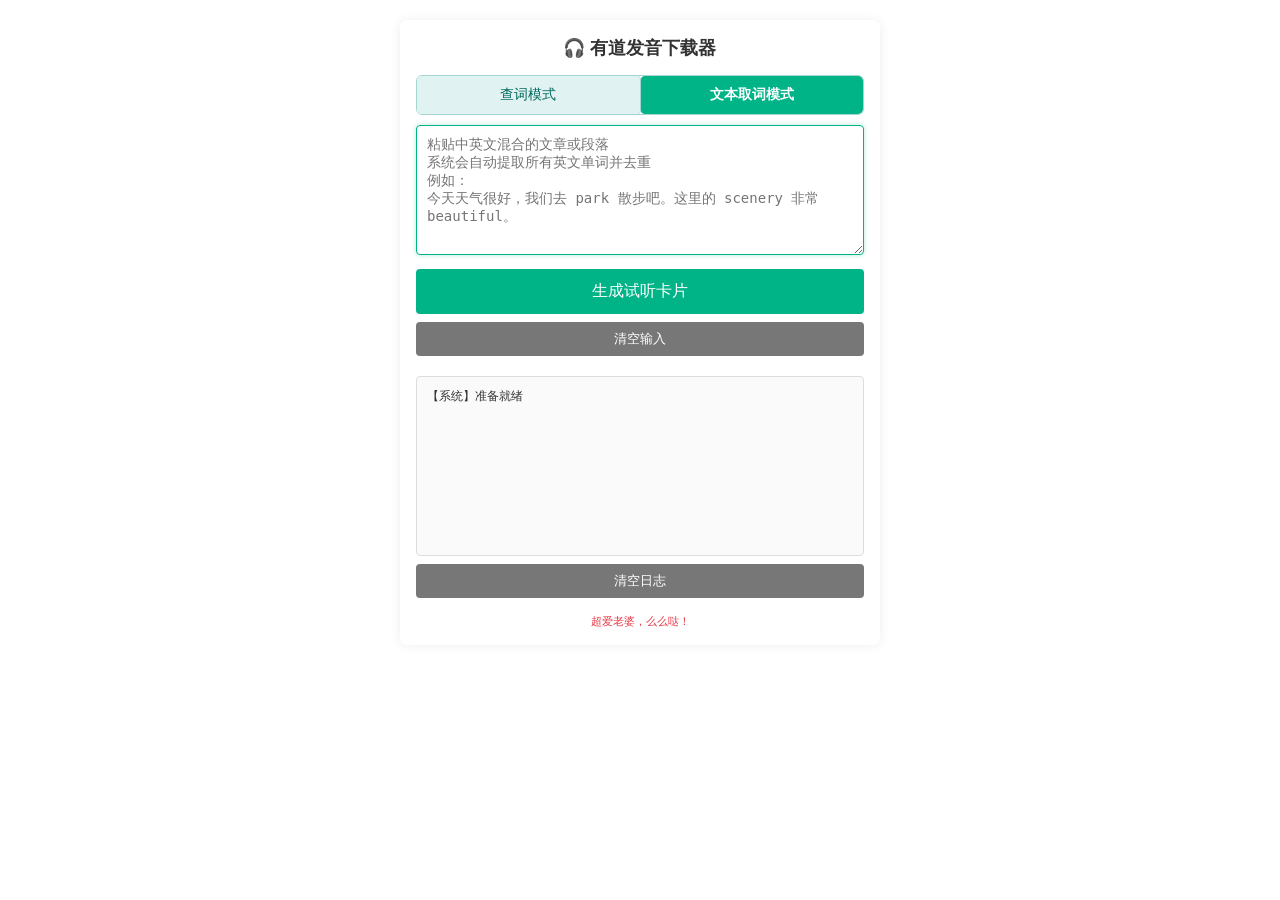
<file: scripts/www/index.html>
<!DOCTYPE html>
<html lang="zh-CN">
<head>
<meta charset="UTF-8">
<!-- 移动端自适应核心 -->
<meta name="viewport" content="width=device-width, initial-scale=1.0, maximum-scale=1.0, user-scalable=no">
<title>有道单词发音批量下载器</title>
<style>
    * { box-sizing: border-box; margin: 0; padding: 0; } /* 全局重置 */
    body {
        max-width: 480px; width: 96%; margin: 20px auto; padding: 16px;
        font-family: 'Segoe UI', Tahoma, sans-serif; box-shadow: 0 0 12px #eee;
        border-radius: 8px; background: #fff;
    }
    h3 { margin: 0 0 15px 0; color: #333; text-align: center; font-size: 18px; }
    
    /* Tab 切换样式 */
    .tab-container { 
        display: flex; 
        margin-bottom: 10px; 
        border-radius: 6px; 
        overflow: hidden; 
        border: 1px solid #a5d6d1; 
        font-size: 0; 
    }
    .tab-btn { 
        flex: 1; 
        padding: 10px; 
        text-align: center; 
        font-size: 14px; 
        cursor: pointer; 
        background: #e0f2f1; 
        color: #00695c; 
        transition: 0.3s; 
        border: none; 
        outline: none; 
        margin: 0; 
        border-right: 1px solid #a5d6d1; 
    }
    .tab-btn:last-child { border-right: none; } 
    .tab-btn.active { background: #00b488; color: #fff; font-weight: bold; }

    textarea {
        width: 100%; padding: 10px; margin-bottom: 10px; resize: vertical;
        border: 1px solid #ccc; border-radius: 4px; font-size: 14px; height: 130px;
        /* 修复：强制文本选择 */
        -webkit-user-select: text;
        user-select: text;
        /* 修复：防止 WebView 触摸拦截 */
        -webkit-touch-callout: default;
        touch-action: auto;
    }
    /* 修复：当 textarea 获得焦点时的样式 */
    textarea:focus {
        border-color: #00b488;
        outline: none;
        box-shadow: 0 0 5px rgba(0, 180, 136, 0.3);
    }
    button {
        width: 100%; padding: 12px; background-color: #00b488; color: white;
        border: none; border-radius: 4px; cursor: pointer; font-size: 16px;
        transition: background-color 0.3s; margin-bottom: 8px;
        /* 修复：防止点击时触发焦点转移 */
        touch-action: manipulation;
    }
    button:hover:not(:disabled) { background-color: #009973; }
    button:disabled { background-color: #cccccc; cursor: not-allowed; }
    
    /* 小按钮样式 (现在占满一整行) */
    .mini-btn { 
        padding: 8px; 
        font-size: 13px; 
        background: #777; 
        margin-bottom: 8px; 
    }
    .mini-btn:hover:not(:disabled) { background: #666; }

    #logBox {
        margin-top: 12px; margin-bottom: 8px;
        border: 1px solid #ddd; border-radius: 4px; padding: 10px;
        height: 180px; overflow-y: auto; font-size: 12px; white-space: pre-wrap;
        line-height: 1.5; color: #333; background: #fafafa;
    }
    .tip { font-size: 11px; color: #e63946; margin-top: 8px; line-height: 1.4; text-align: center;}
    
    /* 单词卡片容器 */
    .word-card-wrap { margin: 10px 0; border: 1px solid #ddd; padding: 10px; border-radius: 6px; background: #f8f8f8; }
    .word-card { border: 1px solid #ccc; border-radius: 6px; padding: 10px; margin-bottom: 8px; background: #fff; }
    .word-title { font-weight: bold; font-size: 15px; margin-bottom: 8px; }
    .audio-row { display: flex; align-items: center; gap: 8px; margin: 6px 0; }
    .play-btn { width: auto; padding: 4px 10px; font-size: 13px; margin-bottom: 0; background: #4a90e2; }
    .download-all-btn { background: #f28c28; margin-top: 10px; }
    .error-text { color: #d93025; font-weight: bold; padding: 6px 0; }

    @media (max-width: 360px) {
        body { padding: 12px; }
        textarea { height: 110px; }
        #logBox { height: 150px; }
        button { padding: 10px; font-size: 15px; }
        .audio-row { flex-wrap: wrap; }
    }
</style>
</head>
<body>
    <h3>🎧 有道发音下载器</h3>
    
    <!-- Tab 切换 -->
    <div class="tab-container">
        <button class="tab-btn" id="tabWord">查词模式</button>
        <button class="tab-btn active" id="tabText">文本取词模式</button>
    </div>

    <!-- 唯一输入框 -->
    <textarea id="mainInput" placeholder="粘贴中英文混合的文章或段落&#10;系统会自动提取所有英文单词并去重&#10;例如：&#10;今天天气很好，我们去 park 散步吧。这里的 scenery 非常 beautiful。"></textarea>

    <button id="parseBtn">生成试听卡片</button>
    
    <button class="mini-btn" id="clearInputBtn">清空输入</button>

    <!-- 动态单词卡片容器 -->
    <div class="word-card-wrap" id="cardContainer" style="display:none;"></div>
    <button id="downloadSelectBtn" class="download-all-btn" style="display:none;">下载所有勾选发音</button>
    
    <!-- 日志框 -->
    <div id="logBox">【系统】准备就绪</div>
    
    <!-- 调整位置：清空日志按钮移到了日志框下方 -->
    <button class="mini-btn" id="clearLogBtn">清空日志</button>

    <div class="tip">超爱老婆，么么哒！</div>

<script>
    // 获取 DOM 元素
    const mainInput = document.getElementById('mainInput');
    const tabWord = document.getElementById('tabWord');
    const tabText = document.getElementById('tabText');
    const parseBtn = document.getElementById('parseBtn');
    const clearLogBtn = document.getElementById('clearLogBtn');
    const clearInputBtn = document.getElementById('clearInputBtn');
    const logBox = document.getElementById('logBox');
    const cardContainer = document.getElementById('cardContainer');
    const downloadSelectBtn = document.getElementById('downloadSelectBtn');

    // ============ 焦点处理（仅按用户意图给焦点） ============
    // 设计原则：
    //  - 只在「用户主动想输入」的时刻把焦点交还输入框：主动点/触输入框、清空、切 Tab。
    //  - 解析完成后用户会试听并选择发音下载，因此不再自动聚焦输入框。
    //  - 试听 / 下载 / 选择发音 等消费型操作绝不抢占焦点，避免页面被滚回顶部、软键盘误弹。
    //  - 聚焦统一用 preventScroll，防止浏览器把顶部输入框滚入视野造成「回到顶部」。

    // 安全聚焦：阻止浏览器自动滚动到顶部（老 WebView 不支持 preventScroll 时降级）
    function focusInput() {
        try {
            mainInput.focus({ preventScroll: true });
        } catch (e) {
            mainInput.focus();
        }
    }

    // 用户主动触碰 / 点击输入框时，确保能可靠获得焦点。
    // 这是修复「第一次查询后点不回输入框」的关键：把焦点交还给用户自己，而不是强行霸占。
    mainInput.addEventListener('touchstart', function () {
        focusInput();
    }, { passive: true });
    mainInput.addEventListener('mousedown', function () {
        focusInput();
    });
    mainInput.addEventListener('click', function () {
        focusInput();
    });

    // 页面加载完成后，聚焦一次（仅此一次）
    document.addEventListener('DOMContentLoaded', function () {
        setTimeout(focusInput, 300);
    });

    // ============ 原有业务代码 ============

    // 全局状态
    let wordList = [];
    let targetDirEntry = null;
    const FOLDER_NAME = "EnglishAudio"; 

    // --- Tab 切换逻辑 ---
    tabWord.addEventListener('click', () => {
        tabWord.classList.add('active');
        tabText.classList.remove('active');
        mainInput.placeholder = "输入要查询的单词，每行一个\n例如：\nred\ngreen\nblue";
        // 切换后聚焦输入框（编辑意图，保留）
        setTimeout(focusInput, 100);
    });
    tabText.addEventListener('click', () => {
        tabText.classList.add('active');
        tabWord.classList.remove('active');
        mainInput.placeholder = "粘贴中英文混合的文章或段落\n系统会自动提取所有英文单词并去重\n例如：\n今天天气很好，我们去 park 散步吧。这里的 scenery 非常 beautiful。";
        setTimeout(focusInput, 100);
    });

    // 日志追加函数
    function addLog(text) {
        const now = new Date().toLocaleTimeString();
        logBox.textContent += `\n[${now}] ${text}`;
        logBox.scrollTop = logBox.scrollHeight;
    }

    // 清空日志
    clearLogBtn.addEventListener('click', () => {
        logBox.textContent = '【系统】日志已清空';
    });

    // 清空输入框
    clearInputBtn.addEventListener('click', () => {
        mainInput.value = '';
        // 清空后聚焦输入框（编辑意图，保留）
        focusInput();
    });

    // 校验音频是否有效
    function checkAudioValid(url) {
        return new Promise((resolve) => {
            const audio = new Audio(url);
            audio.addEventListener('loadedmetadata', () => resolve(audio.duration > 0.1));
            audio.addEventListener('error', () => resolve(false));
            audio.src = url;
        });
    }

    // 播放音频
    window.playAudio = async function (word, type) {
        const encodeWord = encodeURIComponent(word);
        const url = `https://dict.youdao.com/dictvoice?audio=${encodeWord}&type=${type}`;
        const isValid = await checkAudioValid(url);
        if (!isValid) {
            addLog(`❌ 【${word}】${type === 1 ? '英式' : '美式'}发音不存在`);
            return;
        }
        const audio = new Audio(url);
        audio.play();
        addLog(`▶️ 播放【${word}】${type === 1 ? '英式' : '美式'}发音`);
    }

    // 批量校验单词，生成卡片
    async function renderWordCards(words) {
        wordList = words;
        cardContainer.innerHTML = '';
        addLog(`⏳ 正在校验单词发音有效性，请稍候...`);
        for (let idx = 0; idx < words.length; idx++) {
            const word = words[idx];
            const encodeWord = encodeURIComponent(word);
            const urlUk = `https://dict.youdao.com/dictvoice?audio=${encodeWord}&type=1`;
            const urlUs = `https://dict.youdao.com/dictvoice?audio=${encodeWord}&type=2`;
            
            const [hasUk, hasUs] = await Promise.all([
                checkAudioValid(urlUk),
                checkAudioValid(urlUs)
            ]);

            const card = document.createElement('div');
            card.className = 'word-card';
            card.innerHTML = `<div class="word-title">单词：${word}</div>`;

            if (!hasUk && !hasUs) {
                card.innerHTML += `<div class="error-text">单词可能输入错误，请检查！</div>`;
                addLog(`⚠️ 单词【${word}】无英美发音，判定为错误单词`);
            } else {
                card.innerHTML += `
                 <div style="display: flex; justify-content: space-between; align-items: center; gap: 10px;">
                    <div class="audio-row" style="flex: 1; margin: 0;">
                        <input type="radio" name="radio_${idx}" value="uk" id="uk_${idx}" ${hasUk ? '' : 'disabled'}>
                        <label for="uk_${idx}">英式</label>
                        <button class="play-btn" data-word="${word}" data-type="1" ${hasUk ? '' : 'disabled'}>试听</button>
                    </div>
                    <div class="audio-row" style="flex: 1; margin: 0;">
                        <input type="radio" name="radio_${idx}" value="us" id="us_${idx}" ${hasUs ? '' : 'disabled'}>
                        <label for="us_${idx}">美式</label>
                        <button class="play-btn" data-word="${word}" data-type="2" ${hasUs ? '' : 'disabled'}>试听</button>
                    </div>
                 </div>
                `;
            }
            cardContainer.appendChild(card);
        }
        cardContainer.style.display = 'block';
        downloadSelectBtn.style.display = 'block';
        addLog(`✅ 全部校验完成，已生成${words.length}个单词卡片`);
        
    }

    // --- 文件系统操作 ---
    function initFileSystem() {
        return new Promise((resolve, reject) => {
            if (window.plus && window.plus.io) {
                window.plus.io.requestFileSystem(window.plus.io.EXTERNAL_STORAGE, function(fs) {
                    const downloadPath = "_downloads/"; 
                    window.plus.io.resolveLocalFileSystemURL(downloadPath, function(dirEntry) {
                        dirEntry.getDirectory(FOLDER_NAME, { create: true }, function(targetDir) {
                            targetDirEntry = targetDir;
                            addLog(`✅ 已定位/创建公共目录: Download/${FOLDER_NAME}`);
                            resolve();
                        }, function(e) {
                            addLog(`❌ 创建子文件夹失败: ${e.message}`);
                            reject(e);
                        });
                    }, function(e) {
                         const rootPath = fs.root.fullPath; 
                         const targetPath = rootPath + "/Download/" + FOLDER_NAME;
                         window.plus.io.resolveLocalFileSystemURL(targetPath, function(entry) {
                             targetDirEntry = entry;
                             addLog(`✅ 定位到目录: ${targetPath}`);
                             resolve();
                         }, function() {
                             window.plus.io.resolveLocalFileSystemURL(rootPath + "/Download", function(dlDir) {
                                 dlDir.getDirectory(FOLDER_NAME, {create: true}, function(newDir) {
                                     targetDirEntry = newDir;
                                     addLog(`✅ 创建并定位到目录: ${targetPath}`);
                                     resolve();
                                 }, reject);
                             }, reject);
                         });
                    });
                }, function(e) {
                    addLog(`❌ 请求文件系统失败: ${e.message} (请检查是否授予存储权限)`);
                    reject(e);
                });
            } else {
                addLog(`⚠️ 当前环境不支持原生文件系统，将使用浏览器默认下载。`);
                targetDirEntry = null;
                resolve();
            }
        });
    }

    function checkFileExists(filename) {
        return new Promise((resolve) => {
            if (!targetDirEntry) return resolve(false);
            targetDirEntry.getFile(filename, { create: false }, function(fileEntry) {
                resolve(true); 
            }, function(e) {
                resolve(false); 
            });
        });
    }

    function saveAudioToDir(blob, filename) {
        if (!targetDirEntry) {
            const a = document.createElement('a');
            a.href = URL.createObjectURL(blob);
            a.download = filename;
            document.body.appendChild(a);
            a.click();
            document.body.removeChild(a);
            URL.revokeObjectURL(a.href);
            return;
        }

        targetDirEntry.getFile(filename, { create: true }, function(fileEntry) {
            fileEntry.createWriter(function(writer) {
                writer.onwriteend = function(e) { addLog(`✅ 成功保存: ${filename}`); };
                writer.onerror = function(e) { addLog(`❌ 写入失败: ${filename} - ${e.toString()}`); };
                writer.write(blob);
            }, function(e) { addLog(`❌ 创建写入器失败: ${e.toString()}`); });
        }, function(e) { addLog(`❌ 获取文件失败: ${e.toString()}`); });
    }

    async function downloadAudio(url, filename) {
        try {
            const exists = await checkFileExists(filename);
            if (exists) {
                addLog(`⏭️ 文件已存在，跳过下载: ${filename}`);
                return true; 
            }
            const valid = await checkAudioValid(url);
            if (!valid) {
                addLog(`❌ 【${filename}】无有效发音资源，跳过`);
                return false;
            }
            const res = await fetch(url, { mode: 'cors' });
            if (!res.ok) throw new Error(`HTTP状态码: ${res.status}`);
            const blob = await res.blob();
            saveAudioToDir(blob, filename);
            return true;
        } catch (err) {
            addLog(`❌ 失败 [${filename}] 错误信息: ${err.message}`);
            return false;
        }
    }

    // --- 解析单词按钮逻辑 ---
    parseBtn.addEventListener('click', async function () {
        let words = [];
        const isTextMode = tabText.classList.contains('active');
        const text = mainInput.value.trim();

        if (!text) {
            addLog(`⚠️ 错误：未输入任何内容`);
            // 即使报错也聚焦输入框，方便重新输入
            focusInput();
            return;
        }

        if (isTextMode) {
            const matches = text.match(/[a-zA-Z]+/g) || [];
            const uniqueWords = [...new Set(matches.map(w => w.toLowerCase()))];
            words = uniqueWords;
            addLog(`📝 文本取词模式：从文本中提取到 ${matches.length} 个单词，去重后剩余 ${words.length} 个`);
        } else {
            words = text.split('\n').map(w => w.trim()).filter(w => w !== '');
            addLog(`🚀 查词模式：解析完成，有效单词数量：${words.length}`);
        }

        if (words.length === 0) {
            addLog(`⚠️ 错误：未检测到有效单词`);
            focusInput();
            return;
        }

        parseBtn.disabled = true;
        await renderWordCards(words);
        parseBtn.disabled = false;
        // 解析后用户会试听并选择发音下载，不抢占焦点
    });

    // 批量下载勾选的发音
    downloadSelectBtn.addEventListener('click', async function () {
        downloadSelectBtn.disabled = true;
        parseBtn.disabled = true;
        addLog(`——————————————————`);
        
        await initFileSystem();

        let downloadTotal = 0;
        let skipCount = 0;
        
        for (let i = 0; i < wordList.length; i++) {
            const word = wordList[i];
            const lowerWord = word.toLowerCase();
            const checkRadio = document.querySelector(`input[name="radio_${i}"]:checked`);
            
            if (!checkRadio) {
                addLog(`⏭️ 单词【${word}】未选择发音，跳过`);
                skipCount++;
                continue;
            }
            
            const selectType = checkRadio.value;
            addLog(`⏳ 处理(${i + 1}/${wordList.length})：${word} (${selectType === 'uk' ? '英' : '美'})`);
            
            const encodeWord = encodeURIComponent(word);
            const fileName = `${lowerWord}.mp3`;
            const audioUrl = `https://dict.youdao.com/dictvoice?audio=${encodeWord}&type=${selectType === 'uk' ? 1 : 2}`;
            
            const success = await downloadAudio(audioUrl, fileName);
            if (success) downloadTotal++;
        }
        
        addLog(`🎉 任务结束！成功处理${downloadTotal}个，跳过${skipCount}个`);
        downloadSelectBtn.disabled = false;
        parseBtn.disabled = false;
        // 下载是消费型操作，不抢占焦点，避免页面滚回顶部 / 误弹键盘
    });

    // 使用事件委托来处理播放按钮的点击
    cardContainer.addEventListener('click', async function (event) {
        if (event.target && event.target.classList.contains('play-btn')) {
            const button = event.target;
            const word = button.getAttribute('data-word');
            const type = parseInt(button.getAttribute('data-type'));
            await playAudio(word, type);
        }
    });

    // 额外：页面卸载前不需要额外操作
    console.log('✅ 焦点修复已启用');
</script>
</body>
</html>
</file>
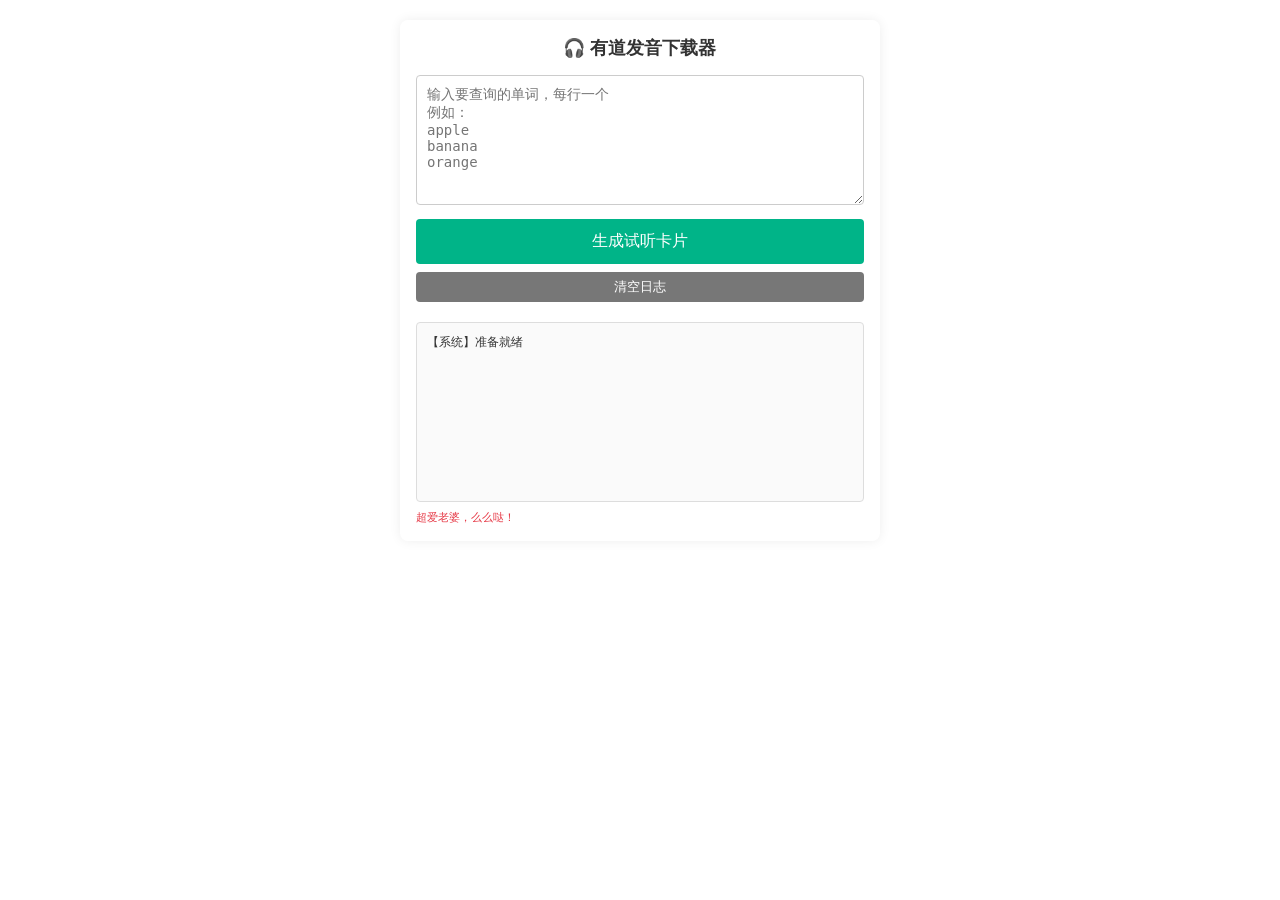
<file: scripts/www/index - 2026年7月29日.html>
<!DOCTYPE html>
<html lang="zh-CN">
<head>
    <meta charset="UTF-8">
    <!-- 移动端自适应核心 -->
    <meta name="viewport" content="width=device-width, initial-scale=1.0, maximum-scale=1.0, user-scalable=no">
    <title>有道单词发音批量下载器</title>
    <style>
        * {
            box-sizing: border-box;
        }
        body {
            max-width: 480px;
            width: 96%;
            margin: 20px auto;
            padding: 16px;
            font-family: 'Segoe UI', Tahoma, sans-serif;
            box-shadow: 0 0 12px #eee;
            border-radius: 8px;
        }
        h3 {
            margin: 0 0 15px 0;
            color: #333;
            text-align: center;
            font-size: 18px;
        }
        textarea {
            width: 100%;
            height: 130px;
            padding: 10px;
            margin-bottom: 10px;
            resize: vertical;
            border: 1px solid #ccc;
            border-radius: 4px;
            font-size: 14px;
        }
        button {
            width: 100%;
            padding: 12px;
            background-color: #00b488;
            color: white;
            border: none;
            border-radius: 4px;
            cursor: pointer;
            font-size: 16px;
            transition: background-color 0.3s;
            margin-bottom: 8px;
        }
        button:hover:not(:disabled) {
            background-color: #009973;
        }
        button:disabled {
            background-color: #cccccc;
            cursor: not-allowed;
        }
        .mini-btn {
            padding: 6px;
            font-size: 13px;
            background: #777;
        }
        #logBox {
            margin-top: 12px;
            border: 1px solid #ddd;
            border-radius: 4px;
            padding: 10px;
            height: 180px;
            overflow-y: auto;
            font-size: 12px;
            white-space: pre-wrap;
            line-height: 1.5;
            color: #333;
            background: #fafafa;
        }
        .tip {
            font-size: 11px;
            color: #e63946;
            margin-top: 8px;
            line-height: 1.4;
        }
        /* 单词卡片容器：取消内部滚动，页面整体滚动 */
        .word-card-wrap {
            margin: 10px 0;
            border:1px solid #ddd;
            padding:10px;
            border-radius:6px;
            background:#f8f8f8;
        }
        .word-card {
            border:1px solid #ccc;
            border-radius:6px;
            padding:10px;
            margin-bottom:8px;
            background:#fff;
        }
        .word-title {
            font-weight:bold;
            font-size:15px;
            margin-bottom:8px;
        }
        .audio-row {
            display:flex;
            align-items:center;
            gap:8px;
            margin:6px 0;
        }
        .play-btn {
            width:auto;
            padding:4px 10px;
            font-size:13px;
            margin-bottom:0;
            background:#4a90e2;
        }
        .download-all-btn {
            background:#f28c28;
            margin-top:10px;
        }
        .error-text {
            color: #d93025;
            font-weight: bold;
            padding: 6px 0;
        }
        /* 手机小屏幕进一步缩小尺寸 */
        @media (max-width: 360px) {
            body {
                padding: 12px;
            }
            textarea {
                height: 110px;
            }
            #logBox {
                height: 150px;
            }
            button {
                padding: 10px;
                font-size: 15px;
            }
            .audio-row {
                flex-wrap:wrap;
            }
        }
    </style>
</head>
<body>
    <h3>🎧 有道发音下载器</h3>
    <textarea id="wordInput" placeholder="输入要查询的单词，每行一个
例如：
apple
banana
orange"></textarea>
    <button id="parseBtn">生成试听卡片</button>
    <button class="mini-btn" id="clearLogBtn">清空日志</button>

    <!-- 动态单词卡片容器：取消内部滚动，超长内容由页面整体滚动 -->
    <div class="word-card-wrap" id="cardContainer" style="display:none;"></div>
    <!-- 批量下载选中发音按钮 -->
    <button id="downloadSelectBtn" class="download-all-btn" style="display:none;">下载所有勾选发音</button>

    <div id="logBox">【系统】准备就绪</div>
    <div class="tip">超爱老婆，么么哒！</div>

    <script>
        const wordInput = document.getElementById('wordInput');
        const parseBtn = document.getElementById('parseBtn');
        const clearLogBtn = document.getElementById('clearLogBtn');
        const logBox = document.getElementById('logBox');
        const cardContainer = document.getElementById('cardContainer');
        const downloadSelectBtn = document.getElementById('downloadSelectBtn');

        // 全局存储单词列表
        let wordList = [];

        // 日志追加函数
        function addLog(text) {
            const now = new Date().toLocaleTimeString();
            logBox.textContent += `\n[${now}] ${text}`;
            logBox.scrollTop = logBox.scrollHeight;
        }

        // 清空日志
        clearLogBtn.addEventListener('click', () => {
            logBox.textContent = '【系统】日志已清空';
        });

        // 校验音频是否有效（时长>0.1s才算有发音）
        function checkAudioValid(url) {
            return new Promise((resolve) => {
                const audio = new Audio(url);
                audio.addEventListener('loadedmetadata', () => {
                    resolve(audio.duration > 0.1);
                });
                audio.addEventListener('error', () => resolve(false));
                audio.src = url;
            });
        }

        // 播放音频
        window.playAudio = async function(word, type) {
            const encodeWord = encodeURIComponent(word);
            const url = `https://dict.youdao.com/dictvoice?audio=${encodeWord}&type=${type}`;
            const isValid = await checkAudioValid(url);
            if (!isValid) {
                addLog(`❌ 【${word}】${type===1?'英式':'美式'}发音不存在`);
                return;
            }
            const audio = new Audio(url);
            audio.play();
            addLog(`▶️ 播放【${word}】${type===1?'英式':'美式'}发音`);
        }

        // 批量校验单词，生成卡片
        async function renderWordCards(words) {
            wordList = words;
            cardContainer.innerHTML = '';
            addLog(`⏳ 正在校验单词发音有效性，请稍候...`);

            for (let idx = 0; idx < words.length; idx++) {
                const word = words[idx];
                const encodeWord = encodeURIComponent(word);
                const urlUk = `https://dict.youdao.com/dictvoice?audio=${encodeWord}&type=1`;
                const urlUs = `https://dict.youdao.com/dictvoice?audio=${encodeWord}&type=2`;

                // 同时校验英美发音
                const [hasUk, hasUs] = await Promise.all([
                    checkAudioValid(urlUk),
                    checkAudioValid(urlUs)
                ]);

                const card = document.createElement('div');
                card.className = 'word-card';
                card.innerHTML = `<div class="word-title">单词：${word}</div>`;

                // 两种发音全部无效：显示错误提示，不渲染单选与按钮
                if (!hasUk && !hasUs) {
                    card.innerHTML += `<div class="error-text">单词可能输入错误，请检查！</div>`;
                    addLog(`⚠️ 单词【${word}】无英美发音，判定为错误单词`);
                } else {
                    // 存在有效发音，渲染单选+试听按钮
                    card.innerHTML += `
                        <div class="audio-row">
                            <input type="radio" name="radio_${idx}" value="uk" id="uk_${idx}" ${hasUk ? '' : 'disabled'}>
                            <label for="uk_${idx}">英式发音</label>
                            <button class="play-btn" onclick="playAudio('${word}',1)" ${hasUk ? '' : 'disabled'}>试听英音</button>
                        </div>
                        <div class="audio-row">
                            <input type="radio" name="radio_${idx}" value="us" id="us_${idx}" ${hasUs ? '' : 'disabled'}>
                            <label for="us_${idx}">美式发音</label>
                            <button class="play-btn" onclick="playAudio('${word}',2)" ${hasUs ? '' : 'disabled'}>试听美音</button>
                        </div>
                    `;
                }
                cardContainer.appendChild(card);
            }

            cardContainer.style.display = 'block';
            downloadSelectBtn.style.display = 'block';
            addLog(`✅ 全部校验完成，已生成${words.length}个单词卡片`);
        }

        // 前端下载音频文件
        function saveAudioFile(blob, filename) {
            const a = document.createElement('a');
            a.href = URL.createObjectURL(blob);
            a.download = filename;
            document.body.appendChild(a);
            a.click();
            document.body.removeChild(a);
            URL.revokeObjectURL(a.href);
        }

        // 请求音频接口（增加有效性校验）
        async function downloadAudio(url, filename) {
            try {
                addLog(`请求资源：${url}`);
                const valid = await checkAudioValid(url);
                if (!valid) {
                    addLog(`❌ 【${filename}】无有效发音资源，跳过下载`);
                    return false;
                }
                const res = await fetch(url, { mode: 'cors' });
                if (!res.ok) throw new Error(`HTTP状态码: ${res.status}`);
                const blob = await res.blob();
                saveAudioFile(blob, filename);
                addLog(`✅ 成功: ${filename}`);
                return true;
            } catch (err) {
                addLog(`❌ 失败 [${filename}] 错误信息: ${err.message}`);
                return false;
            }
        }

        // 解析单词，开始校验渲染卡片
        parseBtn.addEventListener('click', async function () {
            const text = wordInput.value.trim();
            if (!text) {
                addLog(`⚠️ 错误：未输入任何单词`);
                return;
            }
            const words = text.split('\n').map(w => w.trim()).filter(w => w !== '');
            if (words.length === 0) {
                addLog(`⚠️ 错误：未检测到有效单词`);
                return;
            }
            addLog(`🚀 解析完成，有效单词数量：${words.length}`);
            parseBtn.disabled = true;
            await renderWordCards(words);
            parseBtn.disabled = false;
        });

        // 批量下载勾选的发音
        downloadSelectBtn.addEventListener('click', async function () {
            downloadSelectBtn.disabled = true;
            parseBtn.disabled = true;
            addLog(`——————————————————`);
            let downloadTotal = 0;
            let skipCount = 0;

            for (let i = 0; i < wordList.length; i++) {
                const word = wordList[i];
                const lowerWord = word.toLowerCase();
                const checkRadio = document.querySelector(`input[name="radio_${i}"]:checked`);
                if (!checkRadio) {
                    addLog(`⏭️ 单词【${word}】未选择发音，跳过`);
                    skipCount++;
                    continue;
                }
                const selectType = checkRadio.value;
                addLog(`⏳ 处理单词(${i+1}/${wordList.length})：${word}，选中${selectType==='uk'?'英音':'美音'}`);
                const encodeWord = encodeURIComponent(word);
                let fileName = '';
                let audioUrl = '';
                if (selectType === 'uk') {
                    fileName = `${lowerWord}.mp3`;
                    audioUrl = `https://dict.youdao.com/dictvoice?audio=${encodeWord}&type=1`;
                } else {
                    fileName = `${lowerWord}_读音.mp3`;
                    audioUrl = `https://dict.youdao.com/dictvoice?audio=${encodeWord}&type=2`;
                }
                const success = await downloadAudio(audioUrl, fileName);
                if (success) downloadTotal++;
            }
            addLog(`🎉 下载任务结束！成功下载${downloadTotal}个音频，${skipCount}个单词未勾选已跳过`);
            downloadSelectBtn.disabled = false;
            parseBtn.disabled = false;
        });
    </script>
</body>
</html>
</file>
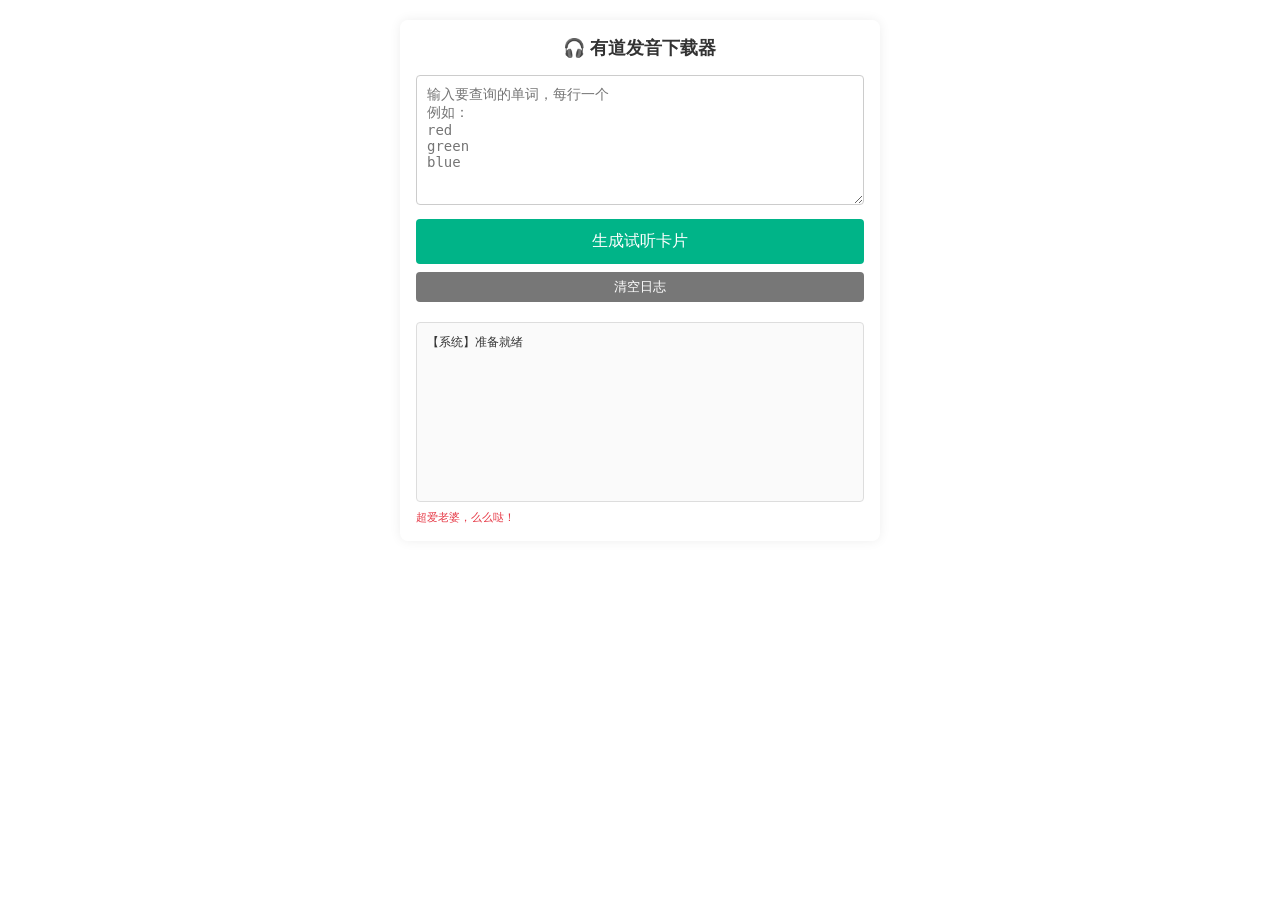
<file: scripts/www/index - 2026年7月30日.html>
<!DOCTYPE html>
<html lang="zh-CN">

<head>
    <meta charset="UTF-8">
    <!-- 移动端自适应核心 -->
    <meta name="viewport" content="width=device-width, initial-scale=1.0, maximum-scale=1.0, user-scalable=no">
    <title>有道单词发音批量下载器</title>
    <style>
        * {
            box-sizing: border-box;
        }

        body {
            max-width: 480px;
            width: 96%;
            margin: 20px auto;
            padding: 16px;
            font-family: 'Segoe UI', Tahoma, sans-serif;
            box-shadow: 0 0 12px #eee;
            border-radius: 8px;
        }

        h3 {
            margin: 0 0 15px 0;
            color: #333;
            text-align: center;
            font-size: 18px;
        }

        textarea {
            width: 100%;
            height: 130px;
            padding: 10px;
            margin-bottom: 10px;
            resize: vertical;
            border: 1px solid #ccc;
            border-radius: 4px;
            font-size: 14px;
        }

        button {
            width: 100%;
            padding: 12px;
            background-color: #00b488;
            color: white;
            border: none;
            border-radius: 4px;
            cursor: pointer;
            font-size: 16px;
            transition: background-color 0.3s;
            margin-bottom: 8px;
        }

        button:hover:not(:disabled) {
            background-color: #009973;
        }

        button:disabled {
            background-color: #cccccc;
            cursor: not-allowed;
        }

        .mini-btn {
            padding: 6px;
            font-size: 13px;
            background: #777;
        }

        #logBox {
            margin-top: 12px;
            border: 1px solid #ddd;
            border-radius: 4px;
            padding: 10px;
            height: 180px;
            overflow-y: auto;
            font-size: 12px;
            white-space: pre-wrap;
            line-height: 1.5;
            color: #333;
            background: #fafafa;
        }

        .tip {
            font-size: 11px;
            color: #e63946;
            margin-top: 8px;
            line-height: 1.4;
        }

        /* 单词卡片容器 */
        .word-card-wrap {
            margin: 10px 0;
            border: 1px solid #ddd;
            padding: 10px;
            border-radius: 6px;
            background: #f8f8f8;
        }

        .word-card {
            border: 1px solid #ccc;
            border-radius: 6px;
            padding: 10px;
            margin-bottom: 8px;
            background: #fff;
        }

        .word-title {
            font-weight: bold;
            font-size: 15px;
            margin-bottom: 8px;
        }

        .audio-row {
            display: flex;
            align-items: center;
            gap: 8px;
            margin: 6px 0;
        }

        .play-btn {
            width: auto;
            padding: 4px 10px;
            font-size: 13px;
            margin-bottom: 0;
            background: #4a90e2;
        }

        .download-all-btn {
            background: #f28c28;
            margin-top: 10px;
        }

        .error-text {
            color: #d93025;
            font-weight: bold;
            padding: 6px 0;
        }

        /* 手机小屏幕进一步缩小尺寸 */
        @media (max-width: 360px) {
            body {
                padding: 12px;
            }

            textarea {
                height: 110px;
            }

            #logBox {
                height: 150px;
            }

            button {
                padding: 10px;
                font-size: 15px;
            }

            .audio-row {
                flex-wrap: wrap;
            }
        }
    </style>
</head>

<body>
    <h3>🎧 有道发音下载器</h3>
    <textarea id="wordInput" placeholder="输入要查询的单词，每行一个
例如：
red
green
blue
    "></textarea>
    <button id="parseBtn">生成试听卡片</button>
    <button class="mini-btn" id="clearLogBtn">清空日志</button>

    <!-- 动态单词卡片容器 -->
    <div class="word-card-wrap" id="cardContainer" style="display:none;"></div>

    <!-- 批量下载选中发音按钮 -->
    <button id="downloadSelectBtn" class="download-all-btn" style="display:none;">下载所有勾选发音</button>

    <div id="logBox">【系统】准备就绪</div>
    <div class="tip">超爱老婆，么么哒！</div>

    <script>
        const wordInput = document.getElementById('wordInput');
        const parseBtn = document.getElementById('parseBtn');
        const clearLogBtn = document.getElementById('clearLogBtn');
        const logBox = document.getElementById('logBox');
        const cardContainer = document.getElementById('cardContainer');
        const downloadSelectBtn = document.getElementById('downloadSelectBtn');

        // 全局存储单词列表
        let wordList = [];

        // 日志追加函数
        function addLog(text) {
            const now = new Date().toLocaleTimeString();
            logBox.textContent += `\n[${now}] ${text}`;
            logBox.scrollTop = logBox.scrollHeight;
        }

        // 清空日志
        clearLogBtn.addEventListener('click', () => {
            logBox.textContent = '【系统】日志已清空';
        });

        // 校验音频是否有效（时长>0.1s才算有发音）
        function checkAudioValid(url) {
            return new Promise((resolve) => {
                const audio = new Audio(url);
                audio.addEventListener('loadedmetadata', () => {
                    resolve(audio.duration > 0.1);
                });
                audio.addEventListener('error', () => resolve(false));
                audio.src = url;
            });
        }

        // 播放音频
        window.playAudio = async function (word, type) {
            const encodeWord = encodeURIComponent(word);
            const url = `https://dict.youdao.com/dictvoice?audio=${encodeWord}&type=${type}`;
            const isValid = await checkAudioValid(url);
            if (!isValid) {
                addLog(`❌ 【${word}】${type === 1 ? '英式' : '美式'}发音不存在`);
                return;
            }
            const audio = new Audio(url);
            audio.play();
            addLog(`▶️ 播放【${word}】${type === 1 ? '英式' : '美式'}发音`);
        }

        // 批量校验单词，生成卡片
        async function renderWordCards(words) {
            wordList = words;
            cardContainer.innerHTML = '';
            addLog(`⏳ 正在校验单词发音有效性，请稍候...`);
            for (let idx = 0; idx < words.length; idx++) {
                const word = words[idx];
                const encodeWord = encodeURIComponent(word);
                const urlUk = `https://dict.youdao.com/dictvoice?audio=${encodeWord}&type=1`;
                const urlUs = `https://dict.youdao.com/dictvoice?audio=${encodeWord}&type=2`;
                // 同时校验英美发音
                const [hasUk, hasUs] = await Promise.all([
                    checkAudioValid(urlUk),
                    checkAudioValid(urlUs)
                ]);
                const card = document.createElement('div');
                card.className = 'word-card';
                card.innerHTML = `<div class="word-title">单词：${word}</div>`;
                // 两种发音全部无效：显示错误提示，不渲染单选与按钮
                if (!hasUk && !hasUs) {
                    card.innerHTML += `<div class="error-text">单词可能输入错误，请检查！</div>`;
                    addLog(`⚠️ 单词【${word}】无英美发音，判定为错误单词`);
                } else {
                    // 存在有效发音，渲染单选+试听按钮
                    // 修改点：移除了 onclick，增加了 data-word 和 data-type
                    card.innerHTML += `
                        <div style="display: flex; justify-content: space-between; align-items: center; gap: 10px;">
                            <!-- 英式发音部分 -->
                            <div class="audio-row" style="flex: 1; margin: 0;">
                            <input type="radio" name="radio_${idx}" value="uk" id="uk_${idx}" ${hasUk ? '' : 'disabled'}>
                            <label for="uk_${idx}">英式</label>
                            <button class="play-btn" data-word="${word}" data-type="1" ${hasUk ? '' : 'disabled'}>试听</button>
                            </div>
                            <!-- 美式发音部分 -->
                            <div class="audio-row" style="flex: 1; margin: 0;">
                            <input type="radio" name="radio_${idx}" value="us" id="us_${idx}" ${hasUs ? '' : 'disabled'}>
                            <label for="us_${idx}">美式</label>
                            <button class="play-btn" data-word="${word}" data-type="2" ${hasUs ? '' : 'disabled'}>试听</button>
                            </div>
                        </div>
                        `;
                }
                cardContainer.appendChild(card);
            }
            cardContainer.style.display = 'block';
            downloadSelectBtn.style.display = 'block';
            addLog(`✅ 全部校验完成，已生成${words.length}个单词卡片`);
        }

        // 前端下载音频文件
        function saveAudioFile(blob, filename) {
            const a = document.createElement('a');
            a.href = URL.createObjectURL(blob);
            a.download = filename;
            document.body.appendChild(a);
            a.click();
            document.body.removeChild(a);
            URL.revokeObjectURL(a.href);
        }

        // 请求音频接口（增加有效性校验）
        async function downloadAudio(url, filename) {
            try {
                addLog(`请求资源：${url}`);
                const valid = await checkAudioValid(url);
                if (!valid) {
                    addLog(`❌ 【${filename}】无有效发音资源，跳过下载`);
                    return false;
                }
                const res = await fetch(url, { mode: 'cors' });
                if (!res.ok) throw new Error(`HTTP状态码: ${res.status}`);
                const blob = await res.blob();
                saveAudioFile(blob, filename);
                addLog(`✅ 成功: ${filename}`);
                return true;
            } catch (err) {
                addLog(`❌ 失败 [${filename}] 错误信息: ${err.message}`);
                return false;
            }
        }

        // 解析单词，开始校验渲染卡片
        parseBtn.addEventListener('click', async function () {
            const text = wordInput.value.trim();
            if (!text) {
                addLog(`⚠️ 错误：未输入任何单词`);
                return;
            }
            const words = text.split('\n').map(w => w.trim()).filter(w => w !== '');
            if (words.length === 0) {
                addLog(`⚠️ 错误：未检测到有效单词`);
                return;
            }
            addLog(`🚀 解析完成，有效单词数量：${words.length}`);
            parseBtn.disabled = true;
            await renderWordCards(words);
            parseBtn.disabled = false;
        });

        // 批量下载勾选的发音
        downloadSelectBtn.addEventListener('click', async function () {
            downloadSelectBtn.disabled = true;
            parseBtn.disabled = true;
            addLog(`——————————————————`);
            let downloadTotal = 0;
            let skipCount = 0;
            for (let i = 0; i < wordList.length; i++) {
                const word = wordList[i];
                const lowerWord = word.toLowerCase();
                const checkRadio = document.querySelector(`input[name="radio_${i}"]:checked`);
                if (!checkRadio) {
                    addLog(`⏭️ 单词【${word}】未选择发音，跳过`);
                    skipCount++;
                    continue;
                }
                const selectType = checkRadio.value;
                addLog(`⏳ 处理单词(${i + 1}/${wordList.length})：${word}，选中${selectType === 'uk' ? '英音' : '美音'}`);
                const encodeWord = encodeURIComponent(word);
                let fileName = '';
                let audioUrl = '';
                if (selectType === 'uk') {
                    fileName = `${lowerWord}.mp3`;
                    audioUrl = `https://dict.youdao.com/dictvoice?audio=${encodeWord}&type=1`;
                } else {
                    fileName = `${lowerWord}.mp3`;
                    audioUrl = `https://dict.youdao.com/dictvoice?audio=${encodeWord}&type=2`;
                }
                const success = await downloadAudio(audioUrl, fileName);
                if (success) downloadTotal++;
            }
            addLog(`🎉 下载任务结束！成功下载${downloadTotal}个音频，${skipCount}个单词未勾选已跳过`);
            downloadSelectBtn.disabled = false;
            parseBtn.disabled = false;
        });

        // 新增：使用事件委托来处理播放按钮的点击
        cardContainer.addEventListener('click', async function (event) {
            if (event.target && event.target.classList.contains('play-btn')) {
                const button = event.target;
                const word = button.getAttribute('data-word');
                const type = parseInt(button.getAttribute('data-type'));
                await playAudio(word, type);
            }
        });
    </script>
</body>

</html>
</file>
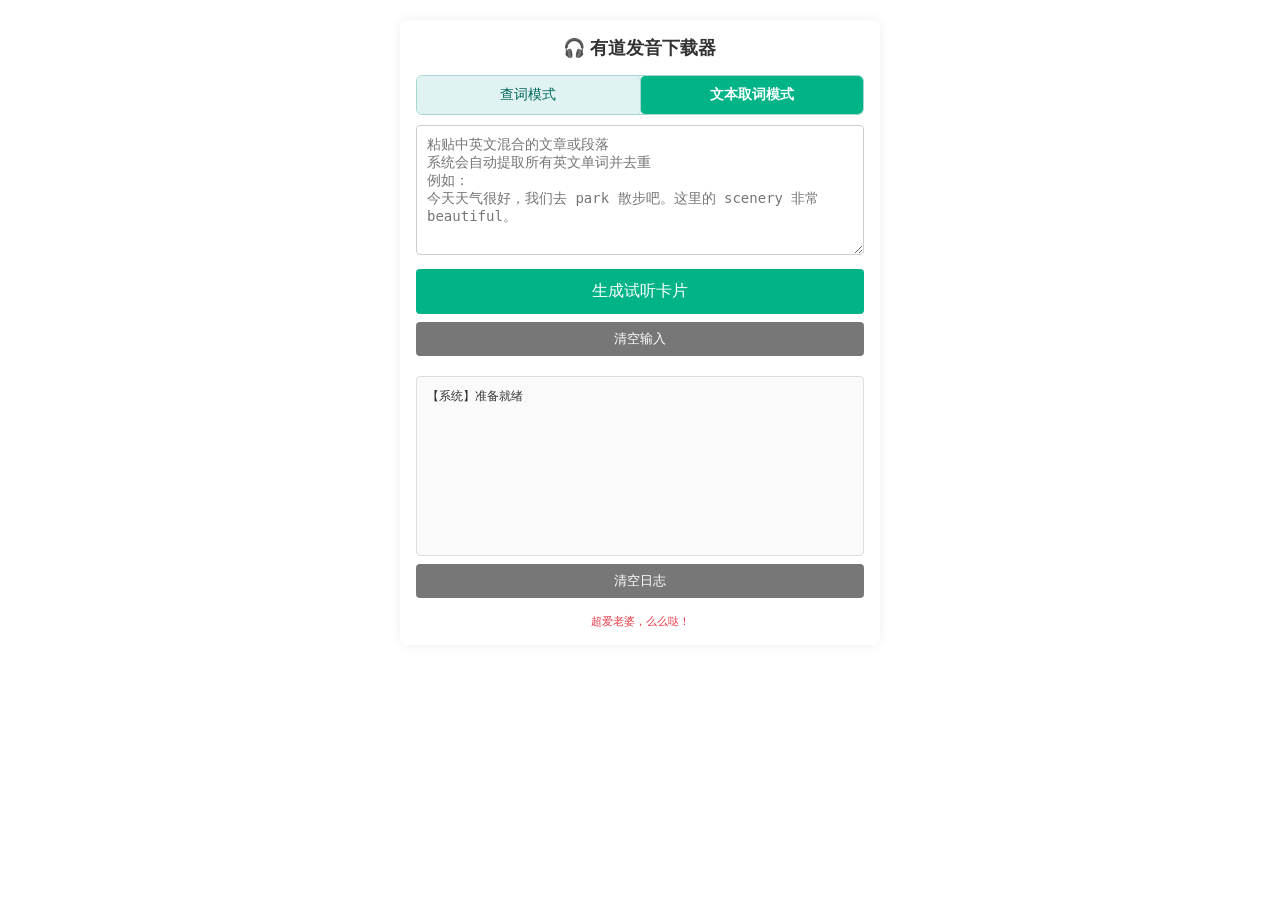
<file: scripts/www/index - 2026年7月30日双功能版.html>
<!DOCTYPE html>
<html lang="zh-CN">
<head>
<meta charset="UTF-8">
<!-- 移动端自适应核心 -->
<meta name="viewport" content="width=device-width, initial-scale=1.0, maximum-scale=1.0, user-scalable=no">
<title>有道单词发音批量下载器</title>
<style>
    * { box-sizing: border-box; margin: 0; padding: 0; } /* 全局重置 */
    body {
        max-width: 480px; width: 96%; margin: 20px auto; padding: 16px;
        font-family: 'Segoe UI', Tahoma, sans-serif; box-shadow: 0 0 12px #eee;
        border-radius: 8px; background: #fff;
    }
    h3 { margin: 0 0 15px 0; color: #333; text-align: center; font-size: 18px; }
    
    /* Tab 切换样式 */
    .tab-container { 
        display: flex; 
        margin-bottom: 10px; 
        border-radius: 6px; 
        overflow: hidden; 
        border: 1px solid #a5d6d1; 
        font-size: 0; 
    }
    .tab-btn { 
        flex: 1; 
        padding: 10px; 
        text-align: center; 
        font-size: 14px; 
        cursor: pointer; 
        background: #e0f2f1; 
        color: #00695c; 
        transition: 0.3s; 
        border: none; 
        outline: none; 
        margin: 0; 
        border-right: 1px solid #a5d6d1; 
    }
    .tab-btn:last-child { border-right: none; } 
    .tab-btn.active { background: #00b488; color: #fff; font-weight: bold; }

    textarea {
        width: 100%; padding: 10px; margin-bottom: 10px; resize: vertical;
        border: 1px solid #ccc; border-radius: 4px; font-size: 14px; height: 130px;
    }
    button {
        width: 100%; padding: 12px; background-color: #00b488; color: white;
        border: none; border-radius: 4px; cursor: pointer; font-size: 16px;
        transition: background-color 0.3s; margin-bottom: 8px;
    }
    button:hover:not(:disabled) { background-color: #009973; }
    button:disabled { background-color: #cccccc; cursor: not-allowed; }
    
    /* 小按钮样式 (现在占满一整行) */
    .mini-btn { 
        padding: 8px; 
        font-size: 13px; 
        background: #777; 
        margin-bottom: 8px; 
    }
    .mini-btn:hover:not(:disabled) { background: #666; }

    #logBox {
        margin-top: 12px; margin-bottom: 8px; /* 给下方的清空日志按钮留出一点间距 */
        border: 1px solid #ddd; border-radius: 4px; padding: 10px;
        height: 180px; overflow-y: auto; font-size: 12px; white-space: pre-wrap;
        line-height: 1.5; color: #333; background: #fafafa;
    }
    .tip { font-size: 11px; color: #e63946; margin-top: 8px; line-height: 1.4; text-align: center;}
    
    /* 单词卡片容器 */
    .word-card-wrap { margin: 10px 0; border: 1px solid #ddd; padding: 10px; border-radius: 6px; background: #f8f8f8; }
    .word-card { border: 1px solid #ccc; border-radius: 6px; padding: 10px; margin-bottom: 8px; background: #fff; }
    .word-title { font-weight: bold; font-size: 15px; margin-bottom: 8px; }
    .audio-row { display: flex; align-items: center; gap: 8px; margin: 6px 0; }
    .play-btn { width: auto; padding: 4px 10px; font-size: 13px; margin-bottom: 0; background: #4a90e2; }
    .download-all-btn { background: #f28c28; margin-top: 10px; }
    .error-text { color: #d93025; font-weight: bold; padding: 6px 0; }

    @media (max-width: 360px) {
        body { padding: 12px; }
        textarea { height: 110px; }
        #logBox { height: 150px; }
        button { padding: 10px; font-size: 15px; }
        .audio-row { flex-wrap: wrap; }
    }
</style>
</head>
<body>
    <h3>🎧 有道发音下载器</h3>
    
    <!-- Tab 切换 -->
    <div class="tab-container">
        <button class="tab-btn" id="tabWord">查词模式</button>
        <button class="tab-btn active" id="tabText">文本取词模式</button>
    </div>

    <!-- 唯一输入框 -->
    <textarea id="mainInput" placeholder="粘贴中英文混合的文章或段落&#10;系统会自动提取所有英文单词并去重&#10;例如：&#10;今天天气很好，我们去 park 散步吧。这里的 scenery 非常 beautiful。"></textarea>


    <button id="parseBtn">生成试听卡片</button>
    
    <button class="mini-btn" id="clearInputBtn">清空输入</button>

    <!-- 动态单词卡片容器 -->
    <div class="word-card-wrap" id="cardContainer" style="display:none;"></div>
    <button id="downloadSelectBtn" class="download-all-btn" style="display:none;">下载所有勾选发音</button>
    
    <!-- 日志框 -->
    <div id="logBox">【系统】准备就绪</div>
    
    <!-- 调整位置：清空日志按钮移到了日志框下方 -->
    <button class="mini-btn" id="clearLogBtn">清空日志</button>

    <div class="tip">超爱老婆，么么哒！</div>

<script>
    // 获取 DOM 元素
    const mainInput = document.getElementById('mainInput');
    const tabWord = document.getElementById('tabWord');
    const tabText = document.getElementById('tabText');
    const parseBtn = document.getElementById('parseBtn');
    const clearLogBtn = document.getElementById('clearLogBtn');
    const clearInputBtn = document.getElementById('clearInputBtn');
    const logBox = document.getElementById('logBox');
    const cardContainer = document.getElementById('cardContainer');
    const downloadSelectBtn = document.getElementById('downloadSelectBtn');

    // 全局状态
    let wordList = [];
    let targetDirEntry = null;
    const FOLDER_NAME = "EnglishAudio"; 

    // --- Tab 切换逻辑 (不再切换DOM，只切换属性) ---
    tabWord.addEventListener('click', () => {
        tabWord.classList.add('active');
        tabText.classList.remove('active');
        mainInput.placeholder = "输入要查询的单词，每行一个\n例如：\nred\ngreen\nblue";
    });
    tabText.addEventListener('click', () => {
        tabText.classList.add('active');
        tabWord.classList.remove('active');
        mainInput.placeholder = "粘贴中英文混合的文章或段落\n系统会自动提取所有英文单词并去重\n例如：\n今天天气很好，我们去 park 散步吧。这里的 scenery 非常 beautiful。";
    });

    // 日志追加函数
    function addLog(text) {
        const now = new Date().toLocaleTimeString();
        logBox.textContent += `\n[${now}] ${text}`;
        logBox.scrollTop = logBox.scrollHeight;
    }

    // 清空日志
    clearLogBtn.addEventListener('click', () => {
        logBox.textContent = '【系统】日志已清空';
    });

    // 清空输入框
    clearInputBtn.addEventListener('click', () => {
        mainInput.value = '';
        mainInput.focus(); // 清空后自动聚焦，方便继续输入
    });

    // 校验音频是否有效
    function checkAudioValid(url) {
        return new Promise((resolve) => {
            const audio = new Audio(url);
            audio.addEventListener('loadedmetadata', () => resolve(audio.duration > 0.1));
            audio.addEventListener('error', () => resolve(false));
            audio.src = url;
        });
    }

    // 播放音频
    window.playAudio = async function (word, type) {
        const encodeWord = encodeURIComponent(word);
        const url = `https://dict.youdao.com/dictvoice?audio=${encodeWord}&type=${type}`;
        const isValid = await checkAudioValid(url);
        if (!isValid) {
            addLog(`❌ 【${word}】${type === 1 ? '英式' : '美式'}发音不存在`);
            return;
        }
        const audio = new Audio(url);
        audio.play();
        addLog(`▶️ 播放【${word}】${type === 1 ? '英式' : '美式'}发音`);
    }

    // 批量校验单词，生成卡片
    async function renderWordCards(words) {
        wordList = words;
        cardContainer.innerHTML = '';
        addLog(`⏳ 正在校验单词发音有效性，请稍候...`);
        for (let idx = 0; idx < words.length; idx++) {
            const word = words[idx];
            const encodeWord = encodeURIComponent(word);
            const urlUk = `https://dict.youdao.com/dictvoice?audio=${encodeWord}&type=1`;
            const urlUs = `https://dict.youdao.com/dictvoice?audio=${encodeWord}&type=2`;
            
            const [hasUk, hasUs] = await Promise.all([
                checkAudioValid(urlUk),
                checkAudioValid(urlUs)
            ]);

            const card = document.createElement('div');
            card.className = 'word-card';
            card.innerHTML = `<div class="word-title">单词：${word}</div>`;

            if (!hasUk && !hasUs) {
                card.innerHTML += `<div class="error-text">单词可能输入错误，请检查！</div>`;
                addLog(`⚠️ 单词【${word}】无英美发音，判定为错误单词`);
            } else {
                card.innerHTML += `
                 <div style="display: flex; justify-content: space-between; align-items: center; gap: 10px;">
                    <div class="audio-row" style="flex: 1; margin: 0;">
                        <input type="radio" name="radio_${idx}" value="uk" id="uk_${idx}" ${hasUk ? '' : 'disabled'}>
                        <label for="uk_${idx}">英式</label>
                        <button class="play-btn" data-word="${word}" data-type="1" ${hasUk ? '' : 'disabled'}>试听</button>
                    </div>
                    <div class="audio-row" style="flex: 1; margin: 0;">
                        <input type="radio" name="radio_${idx}" value="us" id="us_${idx}" ${hasUs ? '' : 'disabled'}>
                        <label for="us_${idx}">美式</label>
                        <button class="play-btn" data-word="${word}" data-type="2" ${hasUs ? '' : 'disabled'}>试听</button>
                    </div>
                 </div>
                `;
            }
            cardContainer.appendChild(card);
        }
        cardContainer.style.display = 'block';
        downloadSelectBtn.style.display = 'block';
        addLog(`✅ 全部校验完成，已生成${words.length}个单词卡片`);
    }

    // --- 核心修改：文件系统操作 (保持公共目录逻辑) ---
    function initFileSystem() {
        return new Promise((resolve, reject) => {
            if (window.plus && window.plus.io) {
                window.plus.io.requestFileSystem(window.plus.io.EXTERNAL_STORAGE, function(fs) {
                    const downloadPath = "_downloads/"; 
                    window.plus.io.resolveLocalFileSystemURL(downloadPath, function(dirEntry) {
                        dirEntry.getDirectory(FOLDER_NAME, { create: true }, function(targetDir) {
                            targetDirEntry = targetDir;
                            addLog(`✅ 已定位/创建公共目录: Download/${FOLDER_NAME}`);
                            resolve();
                        }, function(e) {
                            addLog(`❌ 创建子文件夹失败: ${e.message}`);
                            reject(e);
                        });
                    }, function(e) {
                         const rootPath = fs.root.fullPath; 
                         const targetPath = rootPath + "/Download/" + FOLDER_NAME;
                         window.plus.io.resolveLocalFileSystemURL(targetPath, function(entry) {
                             targetDirEntry = entry;
                             addLog(`✅ 定位到目录: ${targetPath}`);
                             resolve();
                         }, function() {
                             window.plus.io.resolveLocalFileSystemURL(rootPath + "/Download", function(dlDir) {
                                 dlDir.getDirectory(FOLDER_NAME, {create: true}, function(newDir) {
                                     targetDirEntry = newDir;
                                     addLog(`✅ 创建并定位到目录: ${targetPath}`);
                                     resolve();
                                 }, reject);
                             }, reject);
                         });
                    });
                }, function(e) {
                    addLog(`❌ 请求文件系统失败: ${e.message} (请检查是否授予存储权限)`);
                    reject(e);
                });
            } else {
                addLog(`⚠️ 当前环境不支持原生文件系统，将使用浏览器默认下载。`);
                targetDirEntry = null;
                resolve();
            }
        });
    }

    function checkFileExists(filename) {
        return new Promise((resolve) => {
            if (!targetDirEntry) return resolve(false);
            targetDirEntry.getFile(filename, { create: false }, function(fileEntry) {
                resolve(true); 
            }, function(e) {
                resolve(false); 
            });
        });
    }

    function saveAudioToDir(blob, filename) {
        if (!targetDirEntry) {
            const a = document.createElement('a');
            a.href = URL.createObjectURL(blob);
            a.download = filename;
            document.body.appendChild(a);
            a.click();
            document.body.removeChild(a);
            URL.revokeObjectURL(a.href);
            return;
        }

        targetDirEntry.getFile(filename, { create: true }, function(fileEntry) {
            fileEntry.createWriter(function(writer) {
                writer.onwriteend = function(e) { addLog(`✅ 成功保存: ${filename}`); };
                writer.onerror = function(e) { addLog(`❌ 写入失败: ${filename} - ${e.toString()}`); };
                writer.write(blob);
            }, function(e) { addLog(`❌ 创建写入器失败: ${e.toString()}`); });
        }, function(e) { addLog(`❌ 获取文件失败: ${e.toString()}`); });
    }

    async function downloadAudio(url, filename) {
        try {
            const exists = await checkFileExists(filename);
            if (exists) {
                addLog(`⏭️ 文件已存在，跳过下载: ${filename}`);
                return true; 
            }
            const valid = await checkAudioValid(url);
            if (!valid) {
                addLog(`❌ 【${filename}】无有效发音资源，跳过`);
                return false;
            }
            const res = await fetch(url, { mode: 'cors' });
            if (!res.ok) throw new Error(`HTTP状态码: ${res.status}`);
            const blob = await res.blob();
            saveAudioToDir(blob, filename);
            return true;
        } catch (err) {
            addLog(`❌ 失败 [${filename}] 错误信息: ${err.message}`);
            return false;
        }
    }

    // --- 解析单词按钮逻辑 (包含文本提取) ---
    parseBtn.addEventListener('click', async function () {
        let words = [];
        const isTextMode = tabText.classList.contains('active');
        const text = mainInput.value.trim();

        if (!text) {
            addLog(`⚠️ 错误：未输入任何内容`);
            return;
        }

        if (isTextMode) {
            // 文本取词模式
            const matches = text.match(/[a-zA-Z]+/g) || [];
            const uniqueWords = [...new Set(matches.map(w => w.toLowerCase()))];
            words = uniqueWords;
            addLog(`📝 文本取词模式：从文本中提取到 ${matches.length} 个单词，去重后剩余 ${words.length} 个`);
        } else {
            // 普通查词模式
            words = text.split('\n').map(w => w.trim()).filter(w => w !== '');
            addLog(`🚀 查词模式：解析完成，有效单词数量：${words.length}`);
        }

        if (words.length === 0) {
            addLog(`⚠️ 错误：未检测到有效单词`);
            return;
        }

        parseBtn.disabled = true;
        await renderWordCards(words);
        parseBtn.disabled = false;
    });

    // 批量下载勾选的发音
    downloadSelectBtn.addEventListener('click', async function () {
        downloadSelectBtn.disabled = true;
        parseBtn.disabled = true;
        addLog(`——————————————————`);
        
        await initFileSystem();

        let downloadTotal = 0;
        let skipCount = 0;
        
        for (let i = 0; i < wordList.length; i++) {
            const word = wordList[i];
            const lowerWord = word.toLowerCase();
            const checkRadio = document.querySelector(`input[name="radio_${i}"]:checked`);
            
            if (!checkRadio) {
                addLog(`⏭️ 单词【${word}】未选择发音，跳过`);
                skipCount++;
                continue;
            }
            
            const selectType = checkRadio.value;
            addLog(`⏳ 处理(${i + 1}/${wordList.length})：${word} (${selectType === 'uk' ? '英' : '美'})`);
            
            const encodeWord = encodeURIComponent(word);
            const fileName = `${lowerWord}.mp3`;
            const audioUrl = `https://dict.youdao.com/dictvoice?audio=${encodeWord}&type=${selectType === 'uk' ? 1 : 2}`;
            
            const success = await downloadAudio(audioUrl, fileName);
            if (success) downloadTotal++;
        }
        
        addLog(`🎉 任务结束！成功处理${downloadTotal}个，跳过${skipCount}个`);
        downloadSelectBtn.disabled = false;
        parseBtn.disabled = false;
    });

    // 使用事件委托来处理播放按钮的点击
    cardContainer.addEventListener('click', async function (event) {
        if (event.target && event.target.classList.contains('play-btn')) {
            const button = event.target;
            const word = button.getAttribute('data-word');
            const type = parseInt(button.getAttribute('data-type'));
            await playAudio(word, type);
        }
    });
</script>
</body>
</html>
</file>
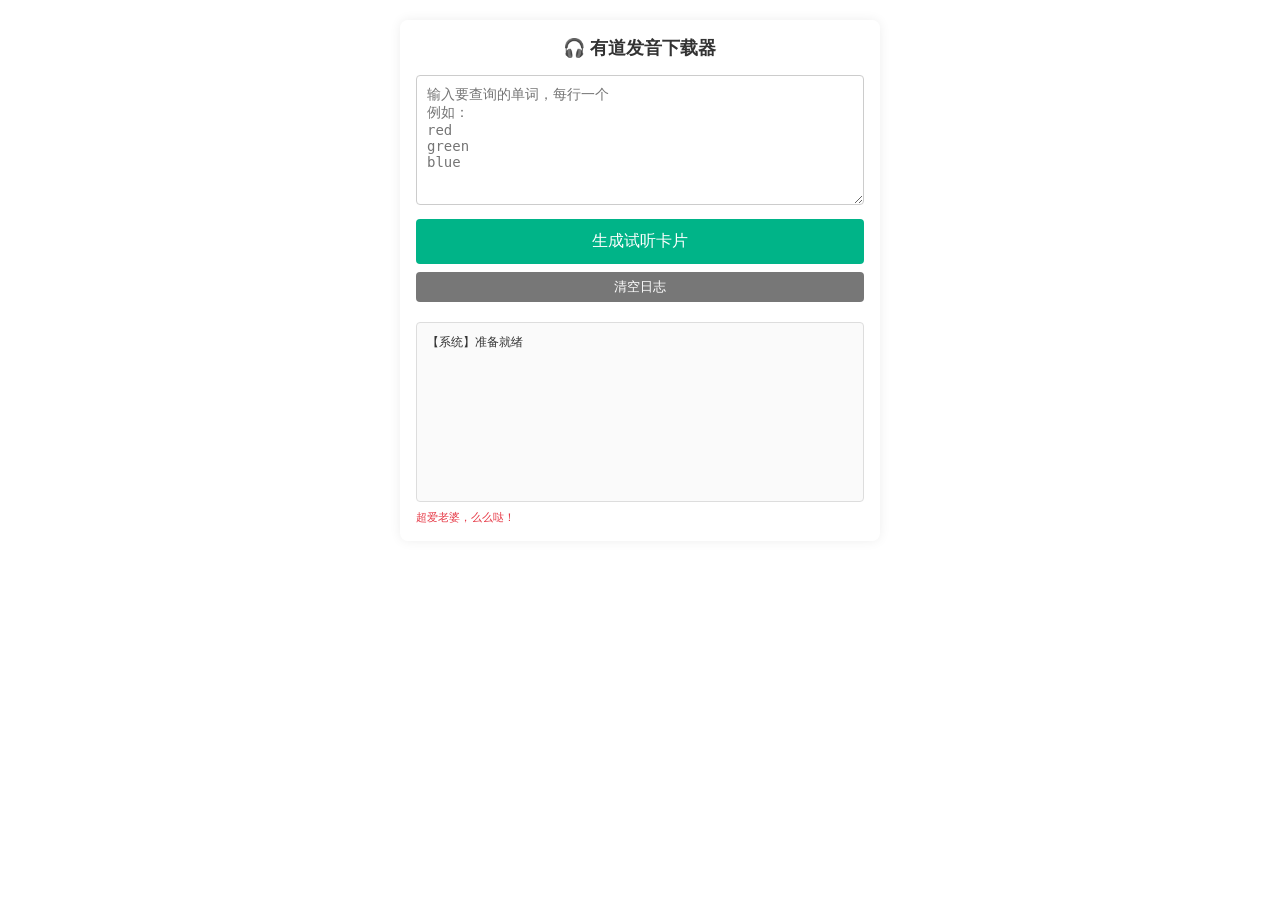
<file: scripts/www/index - 2026年7月30日打包版.html>
<!DOCTYPE html>
<html lang="zh-CN">
<head>
<meta charset="UTF-8">
<!-- 移动端自适应核心 -->
<meta name="viewport" content="width=device-width, initial-scale=1.0, maximum-scale=1.0, user-scalable=no">
<title>有道单词发音批量下载器</title>
<style>
    * { box-sizing: border-box; }
    body {
        max-width: 480px; width: 96%; margin: 20px auto; padding: 16px;
        font-family: 'Segoe UI', Tahoma, sans-serif; box-shadow: 0 0 12px #eee;
        border-radius: 8px; background: #fff;
    }
    h3 { margin: 0 0 15px 0; color: #333; text-align: center; font-size: 18px; }
    textarea {
        width: 100%; padding: 10px; margin-bottom: 10px; resize: vertical;
        border: 1px solid #ccc; border-radius: 4px; font-size: 14px;
    }
    textarea { height: 130px; }
    button {
        width: 100%; padding: 12px; background-color: #00b488; color: white;
        border: none; border-radius: 4px; cursor: pointer; font-size: 16px;
        transition: background-color 0.3s; margin-bottom: 8px;
    }
    button:hover:not(:disabled) { background-color: #009973; }
    button:disabled { background-color: #cccccc; cursor: not-allowed; }
    .mini-btn { padding: 6px; font-size: 13px; background: #777; }
    #logBox {
        margin-top: 12px; border: 1px solid #ddd; border-radius: 4px; padding: 10px;
        height: 180px; overflow-y: auto; font-size: 12px; white-space: pre-wrap;
        line-height: 1.5; color: #333; background: #fafafa;
    }
    .tip { font-size: 11px; color: #e63946; margin-top: 8px; line-height: 1.4; }
    
    /* 单词卡片容器 */
    .word-card-wrap { margin: 10px 0; border: 1px solid #ddd; padding: 10px; border-radius: 6px; background: #f8f8f8; }
    .word-card { border: 1px solid #ccc; border-radius: 6px; padding: 10px; margin-bottom: 8px; background: #fff; }
    .word-title { font-weight: bold; font-size: 15px; margin-bottom: 8px; }
    .audio-row { display: flex; align-items: center; gap: 8px; margin: 6px 0; }
    .play-btn { width: auto; padding: 4px 10px; font-size: 13px; margin-bottom: 0; background: #4a90e2; }
    .download-all-btn { background: #f28c28; margin-top: 10px; }
    .error-text { color: #d93025; font-weight: bold; padding: 6px 0; }

    /* 手机小屏幕进一步缩小尺寸 */
    @media (max-width: 360px) {
        body { padding: 12px; }
        textarea { height: 110px; }
        #logBox { height: 150px; }
        button { padding: 10px; font-size: 15px; }
        .audio-row { flex-wrap: wrap; }
    }
</style>
</head>
<body>
    <h3>🎧 有道发音下载器</h3>
    
    <!-- 移除了文件夹输入框，直接固定逻辑 -->
    
    <textarea id="wordInput" placeholder="输入要查询的单词，每行一个
例如：
red
green
blue "></textarea>
    <button id="parseBtn">生成试听卡片</button>
    <button class="mini-btn" id="clearLogBtn">清空日志</button>
    
    <!-- 动态单词卡片容器 -->
    <div class="word-card-wrap" id="cardContainer" style="display:none;"></div>
    
    <!-- 批量下载选中发音按钮 -->
    <button id="downloadSelectBtn" class="download-all-btn" style="display:none;">下载所有勾选发音</button>
    
    <div id="logBox">【系统】准备就绪</div>
    <div class="tip">超爱老婆，么么哒！</div>

<script>
    const wordInput = document.getElementById('wordInput');
    const parseBtn = document.getElementById('parseBtn');
    const clearLogBtn = document.getElementById('clearLogBtn');
    const logBox = document.getElementById('logBox');
    const cardContainer = document.getElementById('cardContainer');
    const downloadSelectBtn = document.getElementById('downloadSelectBtn');

    // 全局存储单词列表
    let wordList = [];
    // 存储目标文件夹对象（原生文件系统对象）
    let targetDirEntry = null;
    const FOLDER_NAME = "EnglishAudio"; // 固定文件夹名

    // 日志追加函数
    function addLog(text) {
        const now = new Date().toLocaleTimeString();
        logBox.textContent += `\n[${now}] ${text}`;
        logBox.scrollTop = logBox.scrollHeight;
        console.log(text);
    }

    // 清空日志
    clearLogBtn.addEventListener('click', () => {
        logBox.textContent = '【系统】日志已清空';
    });

    // 校验音频是否有效（时长>0.1s才算有发音）
    function checkAudioValid(url) {
        return new Promise((resolve) => {
            const audio = new Audio(url);
            audio.addEventListener('loadedmetadata', () => {
                resolve(audio.duration > 0.1);
            });
            audio.addEventListener('error', () => resolve(false));
            audio.src = url;
        });
    }

    // 播放音频
    window.playAudio = async function (word, type) {
        const encodeWord = encodeURIComponent(word);
        const url = `https://dict.youdao.com/dictvoice?audio=${encodeWord}&type=${type}`;
        const isValid = await checkAudioValid(url);
        if (!isValid) {
            addLog(`❌ 【${word}】${type === 1 ? '英式' : '美式'}发音不存在`);
            return;
        }
        const audio = new Audio(url);
        audio.play();
        addLog(`▶️ 播放【${word}】${type === 1 ? '英式' : '美式'}发音`);
    }

    // 批量校验单词，生成卡片
    async function renderWordCards(words) {
        wordList = words;
        cardContainer.innerHTML = '';
        addLog(`⏳ 正在校验单词发音有效性，请稍候...`);
        for (let idx = 0; idx < words.length; idx++) {
            const word = words[idx];
            const encodeWord = encodeURIComponent(word);
            const urlUk = `https://dict.youdao.com/dictvoice?audio=${encodeWord}&type=1`;
            const urlUs = `https://dict.youdao.com/dictvoice?audio=${encodeWord}&type=2`;
            
            // 同时校验英美发音
            const [hasUk, hasUs] = await Promise.all([
                checkAudioValid(urlUk),
                checkAudioValid(urlUs)
            ]);

            const card = document.createElement('div');
            card.className = 'word-card';
            card.innerHTML = `<div class="word-title">单词：${word}</div>`;

            // 两种发音全部无效：显示错误提示，不渲染单选与按钮
            if (!hasUk && !hasUs) {
                card.innerHTML += `<div class="error-text">单词可能输入错误，请检查！</div>`;
                addLog(`⚠️ 单词【${word}】无英美发音，判定为错误单词`);
            } else {
                // 存在有效发音，渲染单选+试听按钮
                card.innerHTML += `
                 <div style="display: flex; justify-content: space-between; align-items: center; gap: 10px;">
                    <!-- 英式发音部分 -->
                    <div class="audio-row" style="flex: 1; margin: 0;">
                        <input type="radio" name="radio_${idx}" value="uk" id="uk_${idx}" ${hasUk ? '' : 'disabled'}>
                        <label for="uk_${idx}">英式</label>
                        <button class="play-btn" data-word="${word}" data-type="1" ${hasUk ? '' : 'disabled'}>试听</button>
                    </div>
                    <!-- 美式发音部分 -->
                    <div class="audio-row" style="flex: 1; margin: 0;">
                        <input type="radio" name="radio_${idx}" value="us" id="us_${idx}" ${hasUs ? '' : 'disabled'}>
                        <label for="us_${idx}">美式</label>
                        <button class="play-btn" data-word="${word}" data-type="2" ${hasUs ? '' : 'disabled'}>试听</button>
                    </div>
                 </div>
                `;
            }
            cardContainer.appendChild(card);
        }
        cardContainer.style.display = 'block';
        downloadSelectBtn.style.display = 'block';
        addLog(`✅ 全部校验完成，已生成${words.length}个单词卡片`);
    }

    // --- 核心修改：文件系统操作 ---

    // 1. 初始化文件夹 (指向公共 Download 目录)
    function initFileSystem() {
        return new Promise((resolve, reject) => {
            // 尝试使用 5+ Runtime (HBuilder/Pake等常用环境)
            if (window.plus && window.plus.io) {
                // 请求外部存储根目录 (通常需要权限，PakePlus打包一般默认开启)
                // 注意：Android 10+ 对公共目录访问有限制，但 Download 目录通常通过特定方式可写
                window.plus.io.requestFileSystem(window.plus.io.EXTERNAL_STORAGE, function(fs) {
                    // 拼接路径：/storage/emulated/0/Download/EnglishAudio
                    // 使用 resolveLocalFileSystemURL 更加稳妥地处理 Download 目录
                    const downloadPath = "_downloads/"; // 5+引擎通常映射 _downloads 到公共 Download 目录
                    
                    window.plus.io.resolveLocalFileSystemURL(downloadPath, function(dirEntry) {
                        // 在 Download 目录下创建/打开 EnglishAudio 文件夹
                        dirEntry.getDirectory(FOLDER_NAME, { create: true }, function(targetDir) {
                            targetDirEntry = targetDir;
                            addLog(`✅ 已定位/创建公共目录: Download/${FOLDER_NAME}`);
                            resolve();
                        }, function(e) {
                            addLog(`❌ 创建子文件夹失败: ${e.message}`);
                            reject(e);
                        });
                    }, function(e) {
                         addLog(`⚠️ 无法直接访问下载目录，尝试回退方案...`);
                         // 如果 _downloads 映射失败，尝试手动拼接路径（部分安卓版本可行）
                         // 注意：这在现代安卓上极易失败，主要作为兜底
                         const rootPath = fs.root.fullPath; // 通常是 /storage/emulated/0
                         const targetPath = rootPath + "/Download/" + FOLDER_NAME;
                         
                         window.plus.io.resolveLocalFileSystemURL(targetPath, function(entry) {
                             targetDirEntry = entry;
                             addLog(`✅ 定位到目录: ${targetPath}`);
                             resolve();
                         }, function() {
                             // 如果不存在则创建
                             window.plus.io.resolveLocalFileSystemURL(rootPath + "/Download", function(dlDir) {
                                 dlDir.getDirectory(FOLDER_NAME, {create: true}, function(newDir) {
                                     targetDirEntry = newDir;
                                     addLog(`✅ 创建并定位到目录: ${targetPath}`);
                                     resolve();
                                 }, reject);
                             }, reject);
                         });
                    });
                }, function(e) {
                    addLog(`❌ 请求文件系统失败: ${e.message} (请检查是否授予存储权限)`);
                    reject(e);
                });
            } else {
                addLog(`⚠️ 当前环境不支持原生文件系统，将使用浏览器默认下载。`);
                targetDirEntry = null;
                resolve();
            }
        });
    }

    // 2. 检查文件是否存在
    function checkFileExists(filename) {
        return new Promise((resolve) => {
            if (!targetDirEntry) return resolve(false);

            targetDirEntry.getFile(filename, { create: false }, function(fileEntry) {
                resolve(true); // 文件存在
            }, function(e) {
                resolve(false); // 文件不存在
            });
        });
    }

    // 3. 保存文件到指定目录
    function saveAudioToDir(blob, filename) {
        if (!targetDirEntry) {
            // 回退到浏览器默认下载
            const a = document.createElement('a');
            a.href = URL.createObjectURL(blob);
            a.download = filename;
            document.body.appendChild(a);
            a.click();
            document.body.removeChild(a);
            URL.revokeObjectURL(a.href);
            return;
        }

        targetDirEntry.getFile(filename, { create: true }, function(fileEntry) {
            fileEntry.createWriter(function(writer) {
                writer.onwriteend = function(e) {
                    addLog(`✅ 成功保存: ${filename}`);
                };
                writer.onerror = function(e) {
                    addLog(`❌ 写入失败: ${filename} - ${e.toString()}`);
                };
                writer.write(blob);
            }, function(e) {
                addLog(`❌ 创建写入器失败: ${e.toString()}`);
            });
        }, function(e) {
            addLog(`❌ 获取文件失败: ${e.toString()}`);
        });
    }

    // --- 修改下载逻辑 ---
    
    async function downloadAudio(url, filename) {
        try {
            // 1. 先检查文件是否已存在
            const exists = await checkFileExists(filename);
            if (exists) {
                addLog(`⏭️ 文件已存在，跳过下载: ${filename}`);
                return true; // 算作成功（因为不需要重复下）
            }

            // 2. 检查音频有效性
            const valid = await checkAudioValid(url);
            if (!valid) {
                addLog(`❌ 【${filename}】无有效发音资源，跳过`);
                return false;
            }

            // 3. 获取数据
            const res = await fetch(url, { mode: 'cors' });
            if (!res.ok) throw new Error(`HTTP状态码: ${res.status}`);
            const blob = await res.blob();

            // 4. 保存到指定目录
            saveAudioToDir(blob, filename);
            return true;

        } catch (err) {
            addLog(`❌ 失败 [${filename}] 错误信息: ${err.message}`);
            return false;
        }
    }

    // 解析单词，开始校验渲染卡片
    parseBtn.addEventListener('click', async function () {
        const text = wordInput.value.trim();
        if (!text) {
            addLog(`⚠️ 错误：未输入任何单词`);
            return;
        }
        const words = text.split('\n').map(w => w.trim()).filter(w => w !== '');
        if (words.length === 0) {
            addLog(`⚠️ 错误：未检测到有效单词`);
            return;
        }
        addLog(`🚀 解析完成，有效单词数量：${words.length}`);
        parseBtn.disabled = true;
        await renderWordCards(words);
        parseBtn.disabled = false;
    });

    // 批量下载勾选的发音
    downloadSelectBtn.addEventListener('click', async function () {
        downloadSelectBtn.disabled = true;
        parseBtn.disabled = true;
        addLog(`——————————————————`);
        
        // 初始化文件系统
        await initFileSystem();

        let downloadTotal = 0;
        let skipCount = 0;
        
        for (let i = 0; i < wordList.length; i++) {
            const word = wordList[i];
            const lowerWord = word.toLowerCase();
            const checkRadio = document.querySelector(`input[name="radio_${i}"]:checked`);
            
            if (!checkRadio) {
                addLog(`⏭️ 单词【${word}】未选择发音，跳过`);
                skipCount++;
                continue;
            }
            
            const selectType = checkRadio.value;
            addLog(`⏳ 处理(${i + 1}/${wordList.length})：${word} (${selectType === 'uk' ? '英' : '美'})`);
            
            const encodeWord = encodeURIComponent(word);
            const fileName = `${lowerWord}.mp3`;
            const audioUrl = `https://dict.youdao.com/dictvoice?audio=${encodeWord}&type=${selectType === 'uk' ? 1 : 2}`;
            
            const success = await downloadAudio(audioUrl, fileName);
            if (success) downloadTotal++;
        }
        
        addLog(`🎉 任务结束！成功处理${downloadTotal}个，跳过${skipCount}个`);
        downloadSelectBtn.disabled = false;
        parseBtn.disabled = false;
    });

    // 使用事件委托来处理播放按钮的点击
    cardContainer.addEventListener('click', async function (event) {
        if (event.target && event.target.classList.contains('play-btn')) {
            const button = event.target;
            const word = button.getAttribute('data-word');
            const type = parseInt(button.getAttribute('data-type'));
            await playAudio(word, type);
        }
    });
</script>
</body>
</html>
</file>
